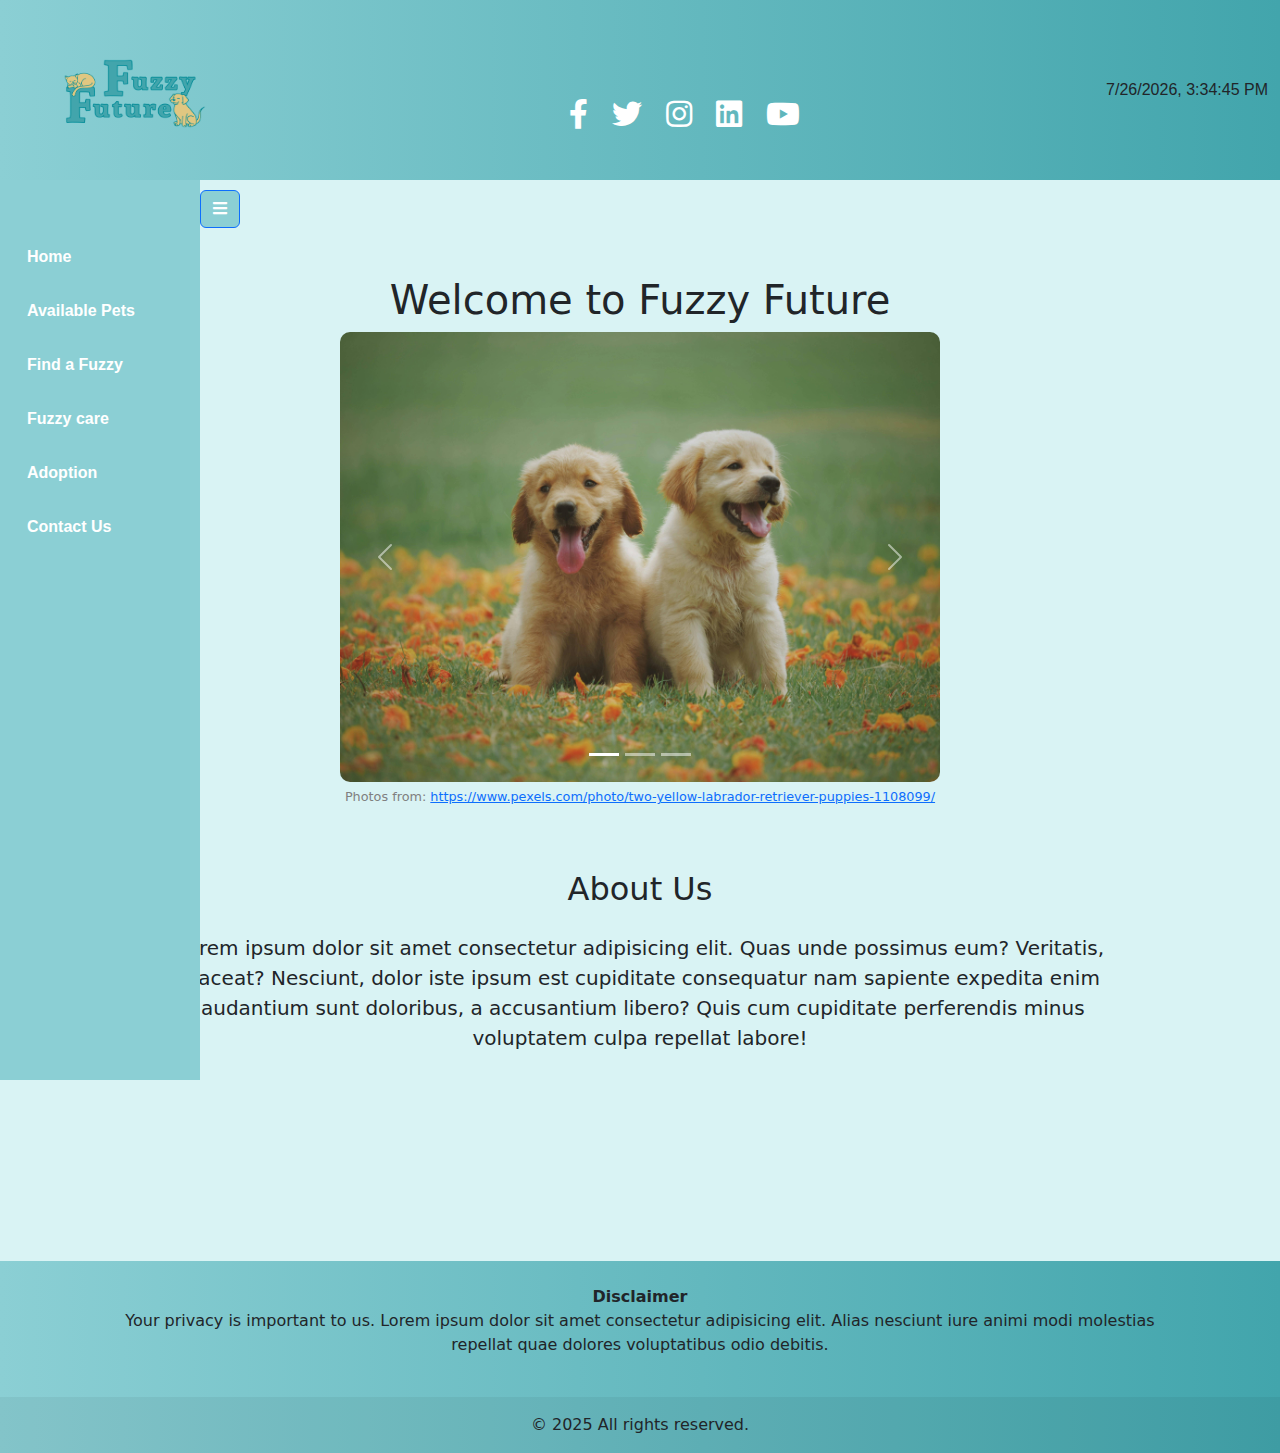
<file: index.html>
<!DOCTYPE html>
<html lang="en">
<head>
    <meta charset="UTF-8">
    <meta name="viewport" content="width=device-width, initial-scale=1.0">
    <link href="https://cdn.jsdelivr.net/npm/bootstrap@5.3.3/dist/css/bootstrap.min.css" rel="stylesheet">
    <link rel="stylesheet" href="https://cdnjs.cloudflare.com/ajax/libs/font-awesome/5.15.4/css/all.min.css">
    <link rel="stylesheet" type="text/css" href="style.css">

    <title>Fuzzy Future</title>
    <link rel="icon" type="image/x-icon" href="favicon/favicon.ico">
</head>
<body class="d-flex flex-column min-vh-100">
    
    <custom-header class="sticky-top"></custom-header>
    <!-- Modal -->
     <custom-modal></custom-modal>

    <main> 
        <div class="container d-flex justify-content-center">
            <div class="row">
                <div class="col">
                    <h1 class="text-center pt-5">Welcome to Fuzzy Future</h1>
                    <div id="carouselExampleIndicators" class="carousel slide" data-bs-ride="carousel" style="max-width: 600px; margin: auto;">
                        <div class="carousel-indicators">
                            <button type="button" data-bs-target="#carouselExampleIndicators" data-bs-slide-to="0" class="active" aria-current="true" aria-label="Slide 1"></button>
                            <button type="button" data-bs-target="#carouselExampleIndicators" data-bs-slide-to="1" aria-label="Slide 2"></button>
                            <button type="button" data-bs-target="#carouselExampleIndicators" data-bs-slide-to="2" aria-label="Slide 3"></button>
                        </div>
                        <div class="carousel-inner" style="border-radius: 10px;">
                            <div class="carousel-item active">
                                <img src="./_assets/images/dogo-min.jpeg" class="d-block w-100" alt="...">
                            </div>
                            <div class="carousel-item">
                                <img src="./_assets/images/dogo-min.jpeg" class="d-block w-100" alt="...">
                            </div>
                            <div class="carousel-item">
                                <img src="./_assets/images/dogo-min.jpeg" class="d-block w-100" alt="...">
                            </div>
                        </div>
                        <button class="carousel-control-prev" type="button" data-bs-target="#carouselExampleIndicators" data-bs-slide="prev">
                            <span class="carousel-control-prev-icon" aria-hidden="true"></span>
                            <span class="visually-hidden">Previous</span>
                        </button>
                        <button class="carousel-control-next" type="button" data-bs-target="#carouselExampleIndicators" data-bs-slide="next">
                            <span class="carousel-control-next-icon" aria-hidden="true"></span>
                            <span class="visually-hidden">Next</span>
                        </button>
                    </div>
                    <div class="text-center">
                        <p style="font-size: 0.8em; color: gray; margin-top: 5px;">Photos from: <a href="https://www.pexels.com/photo/two-yellow-labrador-retriever-puppies-1108099/" >https://www.pexels.com/photo/two-yellow-labrador-retriever-puppies-1108099/</a></p>  
                    </div>
                    <section class="text-center p-5">
                        <h2>About Us</h2>
                        <p class="lead p-3">Lorem ipsum dolor sit amet consectetur adipisicing elit. Quas unde possimus eum? Veritatis, placeat? Nesciunt, dolor iste ipsum est cupiditate consequatur nam sapiente expedita enim laudantium sunt doloribus, a accusantium libero? Quis cum cupiditate perferendis minus voluptatem culpa repellat labore! 
                            
                        </p>
                    </section>
                </div>
            </div>
        </div>
    </main>
    <!-- footer -->
    <custom-footer></custom-footer>
    <!-- JS script -->
    <script src="https://cdn.jsdelivr.net/npm/bootstrap@5.3.3/dist/js/bootstrap.bundle.min.js"></script>
    <script src="carousel.js"></script>
    <script src="time.js"></script>
    <script type=module src="header-footer.js"></script>


</body>
</html>
</file>
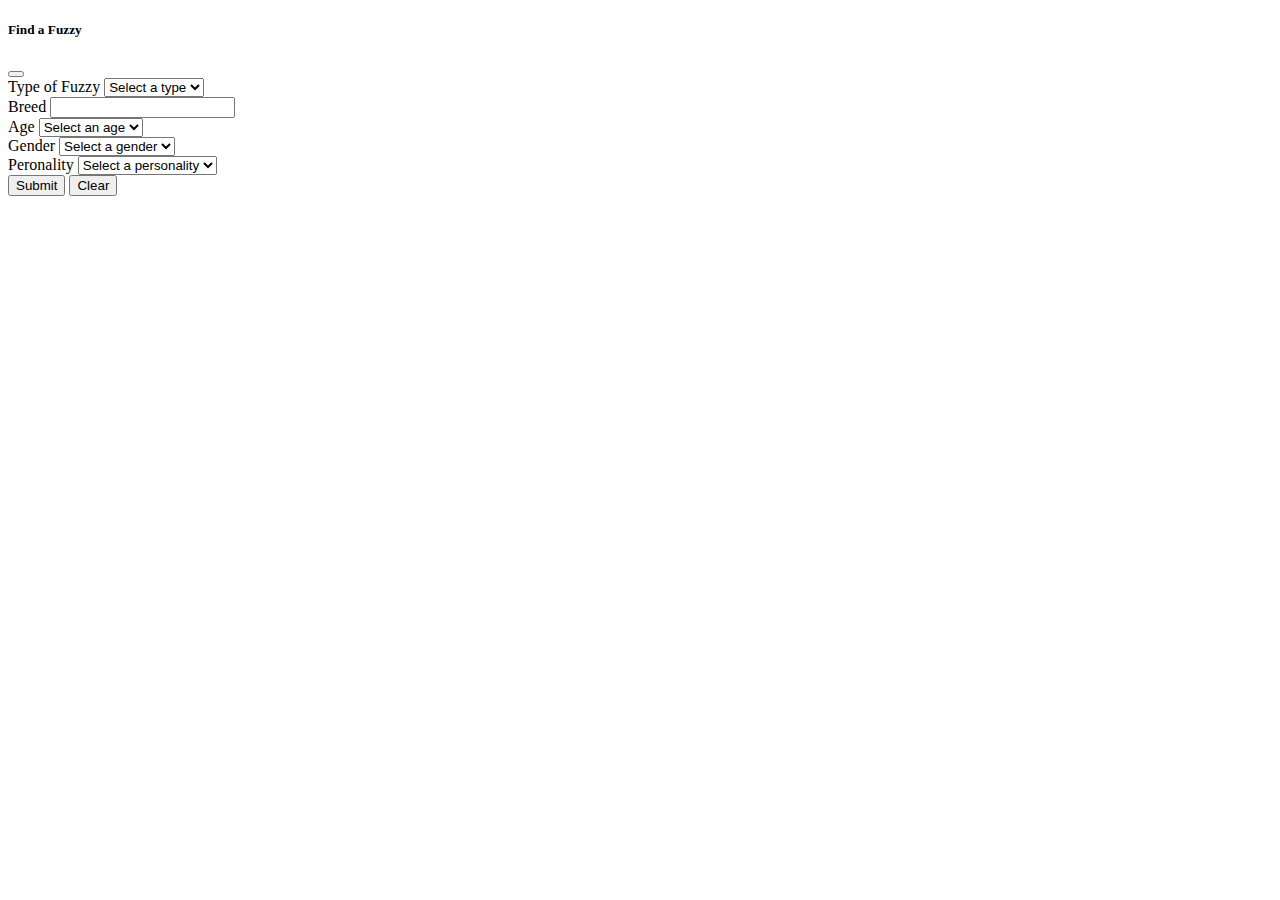
<file: FInd-a-fuzzy/findFuzzy.html>
<!DOCTYPE html>
<html lang="en">
<head>
    <meta charset="UTF-8">
    <meta name="viewport" content="width=device-width, initial-scale=1.0">
    <title>Document</title>
</head>
<body>
    <div class="modal fade" id="findFuzzyModal" tabindex="-1" aria-labelledby="findFuzzyModalLabel" aria-hidden="true">
        <div class="modal-dialog">
            <div class="modal-content">
                <div class="modal-header">
                    <h5 class="modal-title" id="findFuzzyModalLabel">Find a Fuzzy</h5>
                    <button type="button" class="btn-close" data-bs-dismiss="modal" aria-label="Close"></button>
                </div>
                <div class="modal-body">
                    <form action="#" method="post" onsubmit="validateForm()">
                        <div class="mb-3">
                            <label for="fuzzyType" class="form-label">Type of Fuzzy</label>
                            <select name="fuzzyType" id="fuzzyType" class="form-select" >
                                <option value="" disabled selected>Select a type</option>
                                <option value="dog">Dog</option>
                                <option value="cat">Cat</option>
                            </select>
                        </div>
                        <div class="mb-3">
                            <label for="petBreed" class="form-label">Breed</label>
                            <input type="text" class="form-control" id="petBreed" list="breedList" >
                            <datalist id="breedList">
                                <option value="Mixed Breed"></option>
                            </datalist>
                        </div>
                        <div class="mb-3">
                            <label for="fuzzyAge" class="form-label">Age</label>
                            <select name="fuzzyAge" id="fuzzyAge" class="form-select" >
                                <option value="" disabled selected>Select an age</option>
                                <option value="0-1">0-1</option>
                                <option value="1-3">1-3</option>
                                <option value="3-5">3-5</option>
                                <option value="5+">5+</option>
                            </select>
                        </div>
                        <div class="mb-3">
                            <label for="fuzzyGender" class="form-label">Gender</label>
                                <select name="fuzzyGender" id="fuzzyGender" class="form-select" >
                                    <option value="" disabled selected>Select a gender</option>
                                    <option value="neither">Neither</option>
                                    <option value="male">Male</option>
                                    <option value="female">Female</option>
                                </select>
                        </div>
                        <div class="mb-3">
                            <label for="personality" class="form-label">Peronality</label>
    
                            <select name="personality" id="personality" class="form-select" >
                                <option value="" disabled selected>Select a personality</option>
                                <option value="neither">Neither</option>
                                <option value="friendly">Friendly</option>
                                <option value="aggressive">Aggressive</option>
                            </select>
                        </div>
                        <div class="modal-footer">
                            <button type="submit" class="btn btn-primary">Submit</button>
                            <button type="reset" class="btn btn-secondary">Clear</button>
                        </div>
                    </form>
                </div>
            </div>
        </div>
    </div>


    <script src="../js-folder/findFuzzy.js"></script>
</body>
</html>
</file>
<file: style.css>
* {
    margin: 0;
    padding: 0;
  }
body {
    background-color: #D9F3F4;
    overflow-x: hidden;
    position: relative;
    min-height: 100vh;
    margin: 0;
    padding-bottom: 20em; /* Height of the footer */
}

@media (max-width: 768px) {
    body {
        background-color: #B2EBF2;
        padding-bottom: 15em; /* Adjust footer height for tablets */
    }
}

footer {
    position: absolute;
    bottom: 0;
    width: 100%;
}


/*available -pets  page*/
.center {
    text-align: center;
    font-size: 3.3rem;
    margin-top: 15rem;
}


#toggleSidebar {
    background-color: #8BCFD4;
     position: absolute; 
     top: 10px; 
     right: -40px; 
     z-index: 11;
}

#toggleSidebar:hover {
    background-color: #42A5AC;
}

.card {
    background-color: #8BCFD4;
    border-radius: 10px;

    transition: 0.3s;
}
/* .card:hover{
 opacity: 0.3;
 
} */

.social a {
    color: #fff;
}

.social a:hover {
    color: #8BCFD4;
}

.nav-link {
    border-radius: 10px;
}

.nav-link:hover {
    background-color: #42A5AC;
    color: #fff;
}



/* Scroll bar customization*/
::-webkit-scrollbar {
    width: 15px;
}
::-webkit-scrollbar-track {
    border-radius: 10px;
}

::-webkit-scrollbar-thumb {
    background-color: #42A5AC;
    border-radius: 10px;
}

::-webkit-scrollbar-thumb:hover {
    background: #8BCFD4; 
  }



/* Media query for tablets */
@media (max-width: 768px) {
    body {
        background-color: #B2EBF2;
    }

    .nav-link:hover {
        background-color: #00796B;
    }
}

/* Media query for phones */
@media (max-width: 480px) {
    body {
        background-color: #80DEEA;
    }

    .nav-link:hover {
        background-color: #004D40;
    }
}
</file>
